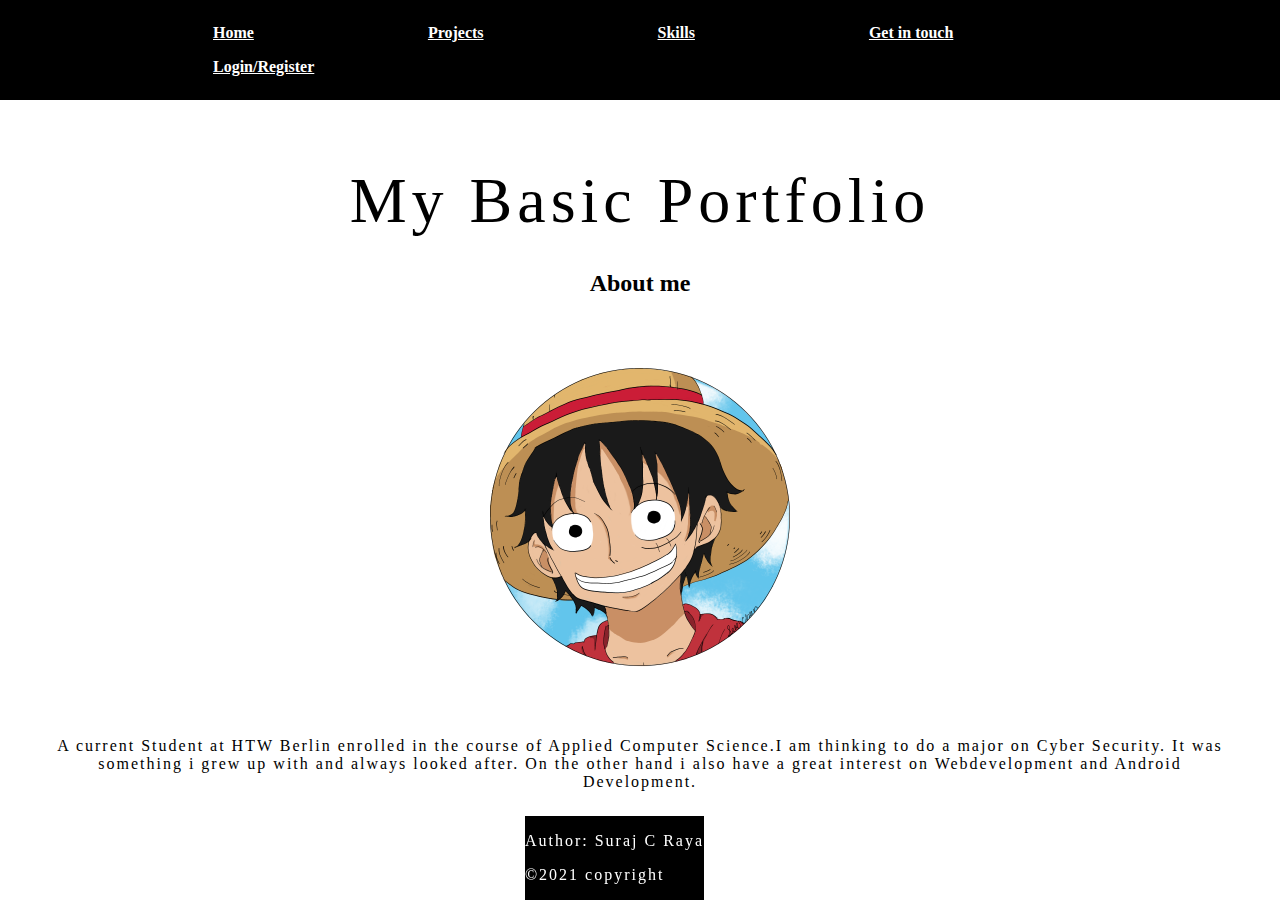
<file: index.html>
<!DOCTYPE html>
<html lang="en">
<head>

    <meta charset="UTF-8">
    <meta http-equiv="X-UA-Compatible" content="IE=edge">
    <meta name="viewport" content="width=device-width, initial-scale=1.0">
    <link rel ="stylesheet" href="./style.css">
    <title>Portfolio</title>
    
</head>
<body>
  <header>
    <div class = con1>
        <nav>
            <ul>
               <li> <a href="./index.html" >Home</a></li>
               <li> <a href="./project.html" >Projects</a></li>
               <li> <a href="./skills.html" >Skills</a></li>
               <li> <a href="mailto:surraya58@gmail.com" >Get in touch</a></li>
               <li> <a href="./form.html" >Login/Register</a></li>
              </ul>
        </nav>
        
    </div>
  </header>  
    <div class= "container">
        <h1>My Basic Portfolio</h1>
        <h2>About me</h2>
        <div class ="image">
            <img class = "image_me" src="./luffy.png" alt="luffy">
    </div>
    <P>A current Student at HTW Berlin enrolled in the course of Applied Computer Science.I am thinking to do a major on Cyber Security. It was something i grew up with and always looked after. On the other hand i also have a great interest on Webdevelopment and Android Development.
        </P>
      </div>
       <div class="foot">
        <footer>
        <p class ="ww">  Author: Suraj C Raya</p>
        <p class ="ww"> ©2021 copyright </a></p>
      </footer> 
      </div>
    
    
</body>
</html>
</file>
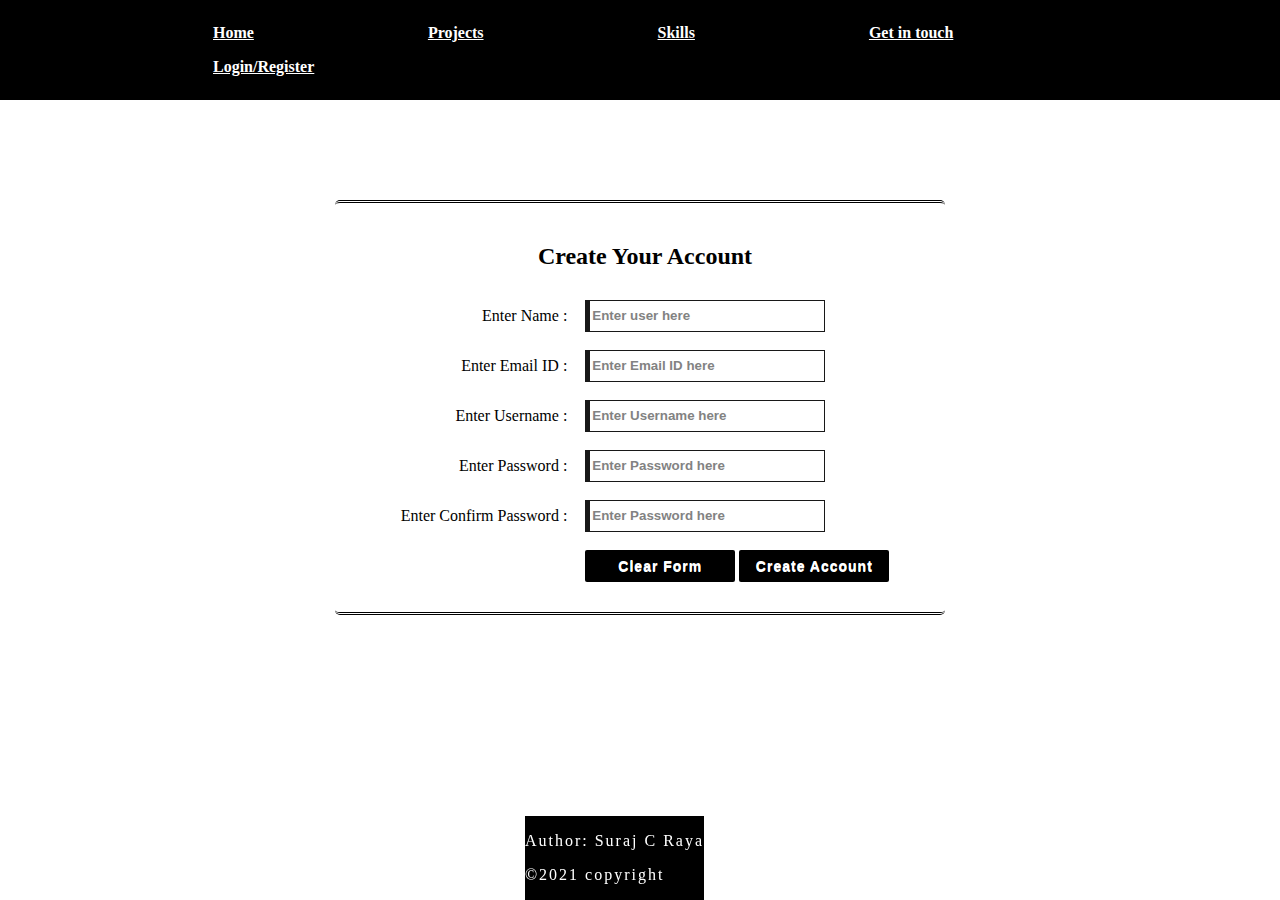
<file: form.html>
<!DOCTYPE html>
  <html>
  <head>
  <meta charset="UTF-8">
  <meta http-equiv="X-UA-Compatible" content="IE=edge">
  <meta name="viewport" content="width=device-width, initial-scale=1.0">
  <link rel ="stylesheet" href="./style.css">
  <title>Signup</title>

  </head>

	<body>
        <header>
            <div class = con1>
                <nav>
                    <ul>
                       <li> <a href="./index.html" >Home</a></li>
                       <li> <a href="./project.html" >Projects</a></li>
                       <li> <a href="./skills.html" >Skills</a></li>
                       <li> <a href="mailto:surraya58@gmail.com" >Get in touch</a></li>
                       <li> <a href="./form.html" >Login/Register</a></li>
                      </ul>
                </nav>
        
           
            <script src="./main.js"></script>
          </header>  
	
	<div id="main">
	<div class="h-tag">
	<h2>Create Your Account</h2>
	</div>
	
	<div class="login">
	<table cellspacing="2" align="center" cellpadding="8" border="0">
	<tr>
	<td align="right">Enter Name :</td>
	<td><input type="text" placeholder="Enter user here" id="t1" class="tb" /></td>
	</tr>
	<tr>
	<td align="right">Enter Email ID :</td>
	<td><input type="text" placeholder="Enter Email ID here" id="t2" class="tb" /></td>
	</tr>
	<tr>
	<td align="right">Enter Username :</td>
	<td><input type="text" placeholder="Enter Username here" id="t3" class="tb" /></td>
	</tr>
	<tr>
	<td align="right">Enter Password :</td>
	<td><input type="password" placeholder="Enter Password here" id="t4" class="tb" /></td>
	</tr>
	<tr>
	<td align="right">Enter Confirm Password :</td>
	<td><input type="password" placeholder="Enter Password here" id="t5" class="tb" /></td>
	</tr>
	<tr>
	<td></td>
	<td>
	<input type="reset" value="Clear Form" onclick="clearFunc()" id="res" class="btn" />
	<input type="submit" value="Create Account" class="btn" onclick="registration()" /></td>
	</tr>
	</table>
	</div>
	</div>
    <script src="./main.js"></script>

    <div class="foot">
        <footer>
        <p class ="ww">  Author: Suraj C Raya</p>
        <p class ="ww"> ©2021 copyright </a></p>
      </footer> 
      </div>
    

	</body>
	</html>
</file>
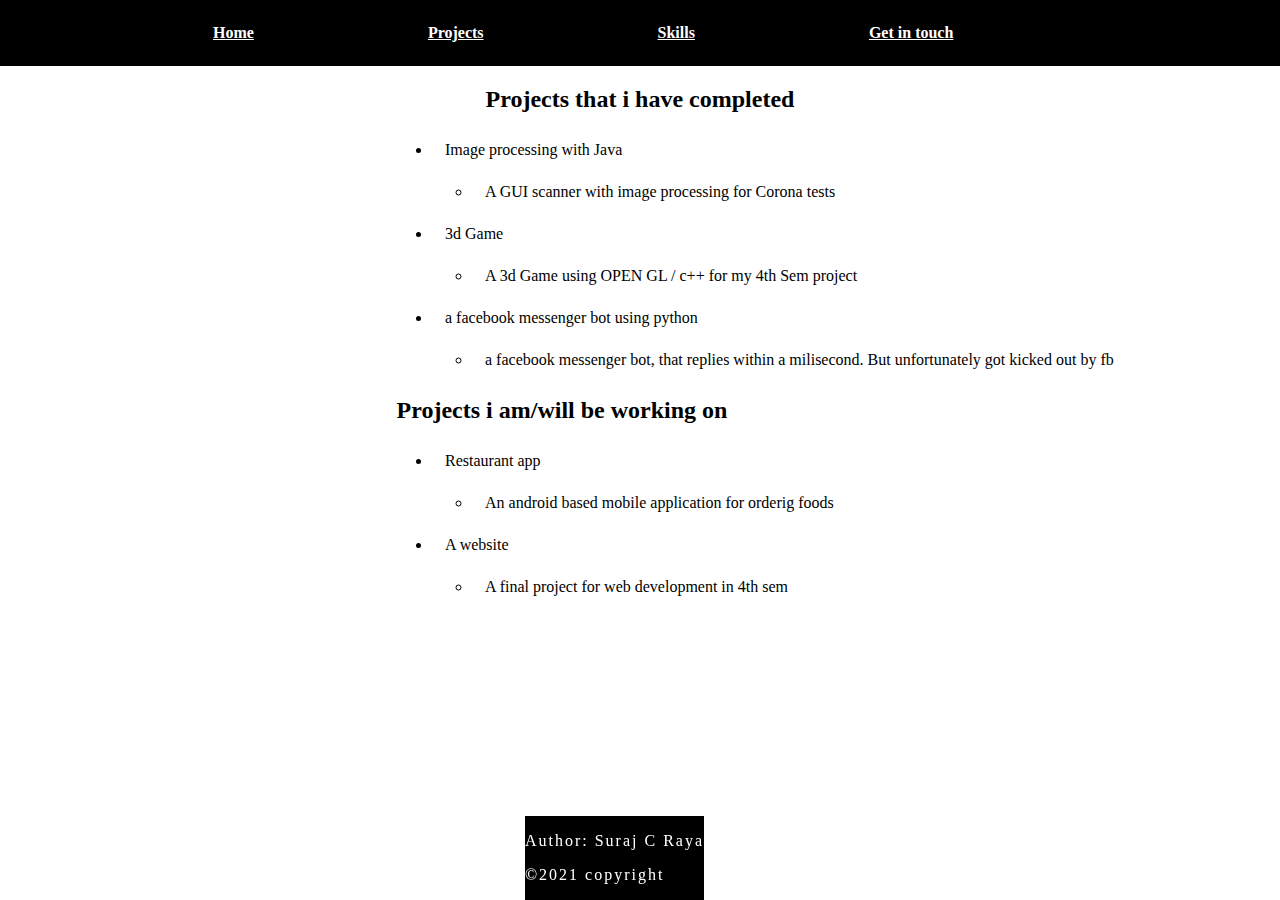
<file: project.html>
<!DOCTYPE html>
<html lang="en">
<head>

    <meta charset="UTF-8">
    <meta http-equiv="X-UA-Compatible" content="IE=edge">
    <meta name="viewport" content="width=device-width, initial-scale=1.0">
    <link rel ="stylesheet" href="./style.css">
    <title>Portfolio</title>
    
</head>
<body>
  <header>
    <div class = con1>
        <nav>
            <ul>
               <li> <a href="./index.html" >Home</a></li>
               <li> <a href="./project.html" >Projects</a></li>
               <li> <a href="./skills.html" >Skills</a></li>
               <li> <a href="mailto:surraya58@gmail.com" >Get in touch</a></li>

              </ul>
        </nav>
        
    </div>
  </header>  

  <h2>Projects that i have completed</h2>
  <div class= "container_project">
    
        <ul>
           <li> <a class="b">Image processing with Java</a></li>
           <ul>
            <li> <a class="b">A GUI scanner with image processing for Corona tests</a></li>
           </ul>
           <li> <a class="b">3d Game </a></li>
           <ul>
            <li> <a class="b">A 3d Game using OPEN GL / c++ for my 4th Sem project</a></li>
           </ul>
           <li> <a class="b"> a facebook messenger bot using python</a></li>
           <ul>
            <li> <a class="b">a facebook messenger bot, that replies within a  milisecond. But unfortunately got kicked out by fb</a></li>
           </ul>

          </ul>

          <h2 class ="s"> Projects i am/will be working on</h2>

          <ul>
            <li> <a class="b">Restaurant app</a></li>
            <ul>
             <li> <a class="b">An android based mobile application for orderig foods</a></li>
            </ul>
            <li> <a class="b">A website </a></li>
            <ul>
             <li> <a class="b">A final project for web development in 4th sem</a></li>
            </ul>
           
           </ul>




    
   



           <div class="foot">
            <footer>
            <p class ="ww">  Author: Suraj C Raya</p>
            <p class ="ww"> ©2021 copyright </a></p>
          </footer> 
          </div>
    
    
</body>
</html>
</file>
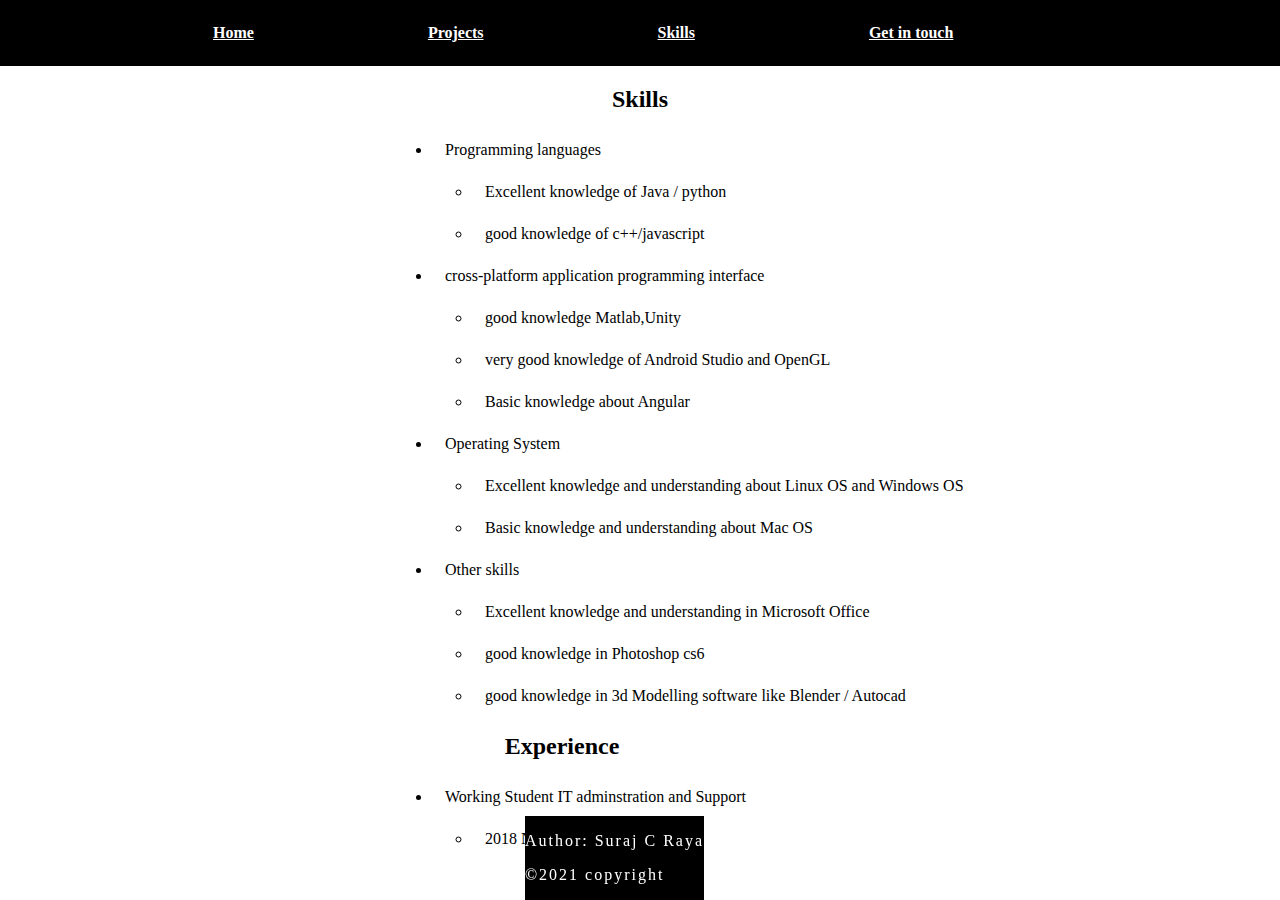
<file: skills.html>
<!DOCTYPE html>
<html lang="en">
<head>

    <meta charset="UTF-8">
    <meta http-equiv="X-UA-Compatible" content="IE=edge">
    <meta name="viewport" content="width=device-width, initial-scale=1.0">
    <link rel ="stylesheet" href="./style.css">
    <title>Portfolio</title>
    
</head>
<body>
  <header>
    <div class = con1>
        <nav>
            <ul>
               <li> <a href="./index.html" >Home</a></li>
               <li> <a href="./project.html" >Projects</a></li>
               <li> <a href="./skills.html" >Skills</a></li>
               <li> <a href="mailto:surraya58@gmail.com" >Get in touch</a></li>

              </ul>
        </nav>
        
    </div>
  </header>  
  <h2>Skills</h2>
  <div class= "container_project">
    
        <ul>
           <li> <a class="b">Programming languages</a></li>
           <ul>
            <li> <a class="b">Excellent knowledge of Java / python </a></li>
            <li> <a class="b">good knowledge of c++/javascript </a></li>

           </ul>
           <li> <a class="b">cross-platform application programming interface  </a></li>
           <ul>
            <li> <a class="b">good knowledge Matlab,Unity </a></li>
            <li> <a class="b">very good knowledge of Android Studio and OpenGL</a></li>
            <li> <a class="b">Basic knowledge about Angular</a></li>

           </ul>
           <li> <a class="b"> Operating System</a></li>
           <ul>
            <li> <a class="b">Excellent knowledge and understanding about Linux OS and Windows OS</a></li>
            <li> <a class="b">Basic knowledge and understanding about Mac OS</a></li>
           </ul>
           <li> <a class="b"> Other skills</a></li>
           <ul>
            <li> <a class="b">Excellent knowledge and understanding in Microsoft Office</a></li>
            <li> <a class="b">good knowledge in Photoshop cs6</a></li>
            <li> <a class="b">good knowledge in 3d Modelling software like Blender / Autocad </a></li>
    

           </ul>

          </ul>


          <h2 class="s">Experience</h2>
          <ul>
            <li> <a class="b">Working Student IT adminstration and Support</a></li>
            <ul>
             <li> <a class="b">2018 Nov- 2019 Nov </a></li>
 
            </ul>
            </ul>

         


</div>


<div class="foot">
    <footer>
    <p class ="ww">  Author: Suraj C Raya</p>
    <p class ="ww"> ©2021 copyright </a></p>
  </footer> 
  </div>
    
    
</body>
</html>
</file>
<file: style.css>
@import url('https://fonts.googleapis.com/css2?family=Open+Sans:ital,wght@1,300&display=swap');


html {
    font-size: 12;
}

body {
    margin: 0;
    background-position: 0 10000px;
    background-color: rgb(255, 255, 255);

}

.container {
    max-width: 1500px;
    margin: 0 auto;
    padding: 0 3rem;
    margin-top: 4rem;
    text-align: center;
}

h1{
    color: rgb(0, 0, 0);
    font-size: 4rem;
    font-weight: 500;
    letter-spacing: 5px;
    margin-bottom: 2rem;

}

.image_me{
   max-width: 100%;
   height: 400px;
   margin-top: -100;
   margin-bottom: 0;
   transform: translate(0 -100px);
}


.foot{
    background-color: rgb(0, 0, 0);
    position: fixed;
    bottom: 0;
    right: 45%;
}

p{
    color: black;
    font-size: 1rem;
    font-weight: 100;
    letter-spacing: 2px;
    margin-bottom: 1rem;
}

.con1{
    width: 80%;
    margin: 0% auto;

}

header{
    background-color: rgb(0, 0, 0);
}

nav{
    float:inline-start;
}

header::after{
    content: '';
    display: table;
    clear: both;
}
nav ul{
    margin: 10;
    padding: 0;
    list-style: none;
}

nav li{
    color: rgb(90, 37, 37);
    font-weight: 800;
    position: relative;
    display: inline-block;
    margin-left: 5rem;
    margin-right: 5rem;
    padding: 0;
}


a{
    margin: 5px;
    color: rgb(255, 255, 255);
    border: none;
    font-size: 1rem;
}
a::after{
    border: 4px white;
    box-shadow: 3px white;
}
.ww,.wwe{
    color: rgb(255, 255, 255);
}

.container_project{
    text-decoration: none;
    margin-left: 30%;
    margin-right: 140px;
    }

.b{
    color: black;
}

h2{
    text-align: center;
}

li{
    margin: 0.5rem;
    padding: 0.5rem;
}
.s{
    transform: translate(-200px,0);
}

#main{width:600px;
    height:auto; 
    overflow:hidden; 
    padding-bottom:20px;
    margin-left:auto;
    margin-right:auto; 
    border-radius:5px;
    padding-left:10px; 
    margin-top:100px; 
    border-top:3px
    double #000000; 
    border-bottom:3px
    double #000000;
    padding-top:20px;
}

#main .tb{
    height:28px; 
    width:230px;
    border:1px solid #000000;
    color:#000000;
    font-weight:bold; 
    border-left:5px solid #000000; 
    opacity:0.9;}

#main .tb:focus{
    height:28px; 
    border:1px solid #000000; 
    outline:none; 
    border-left:5px solid #000000;}

/* css code for button*/
#main .btn{width:150px; 
    height:32px; 
    outline:none;  
    color:#000000; 
    font-weight:bold; 
    border:0px solid #f26724;
    text-shadow: 0px 0.5px 0.5px rgb(255, 255, 255); 
    border-radius: 2px; 
    font-weight: 600; 
    color: #ffffff; 
    letter-spacing: 1px; 
    font-size:14px; 
    background-color:#000000; -webkit-transition: 1s; -moz-transition: 1s; transition: 1s;}

#main .btn:hover{
    background-color:#31ec02; 
    outline:none;  
    border-radius: 2px; 
    color:#ffffff; 
    border:1px solid #000000; -webkit-transition: 1s; -moz-transition: 1s; transition: 1s; }
</file>
